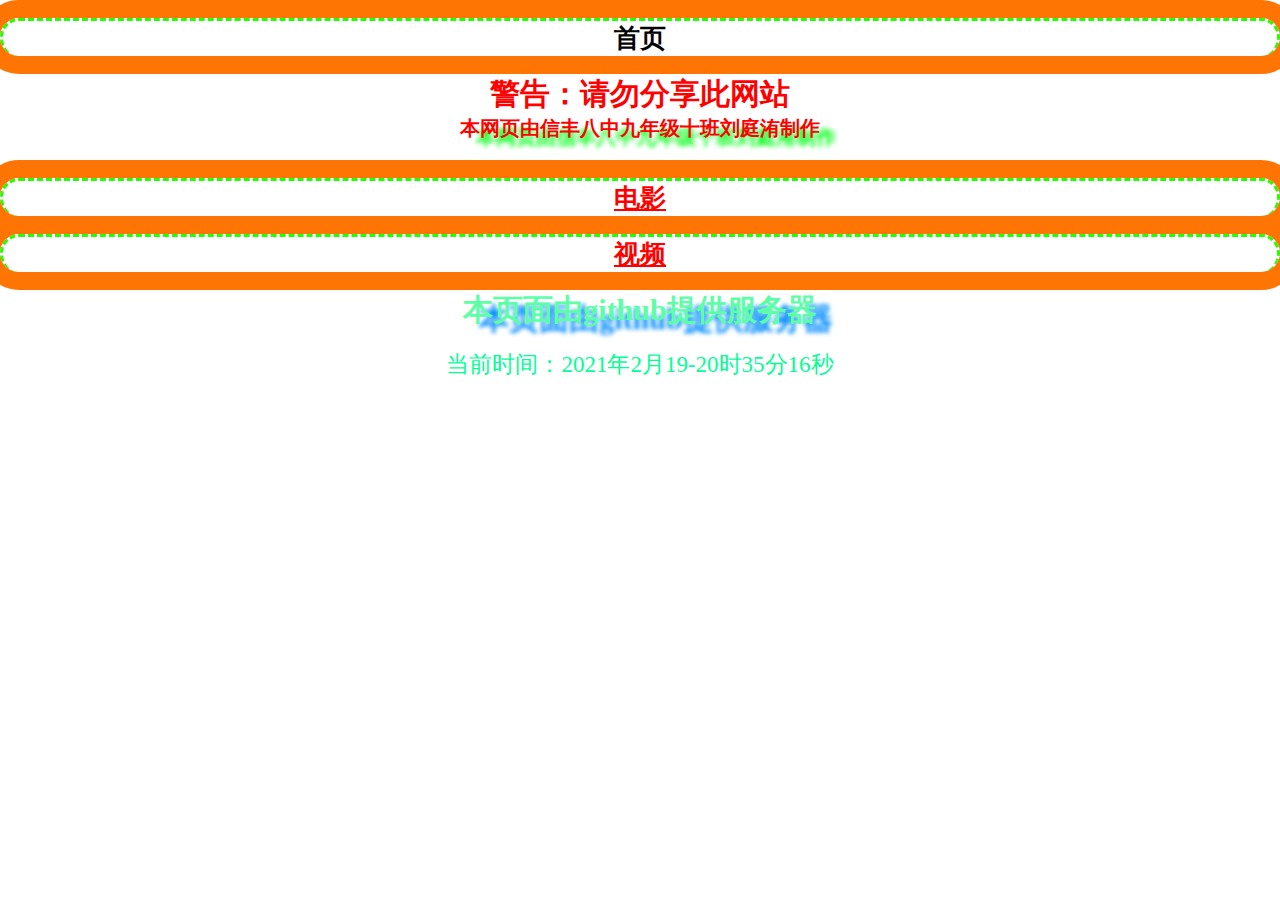
<file: index.html>
<!DOCTYPE html>
    <html>
        <head>
            <meta charset="UTF-8">
            <meta name="viewport" content="width=device-width, initial-scale=1.0">
            <meta http-equiv="X-UA-Compatible" content="ie=edge">
            <link rel="icon" href="img/icon.ico" type="image/x-icon">
            <title>信丰八中九年级十班刘庭洧制作</title>
            <link rel="stylesheet" href="font/iconfont.css">
            <link rel="stylesheet" href="css/music.css">
            <link rel="stylesheet" href="css/clock.css">
        </head>
        <style>
            /*--编辑--*/ 
            #lyrow .one { 
                font-weight:900;
                font-size:26px;
                justify-content:center;
                display:flex !important;
                border:rgba(34, 255, 0, 1) dashed 3px;
                outline:rgb(255, 117, 4) solid 18px;
                border-radius:768px 768px 768px 768px;
                border-bottom:rgba(255, 111, 0, 1) none 12px !important;
                transition-timing-function:linear;
                transition-duration:3s;
                transition-delay:3s;
                transition-property:all; 
            } 
            #lyrow .two {
            text-align: center;
            vertical-align: middle;
            }
            #lyrow .three {
            font-weight: bolder;
            color: rgb(93, 255, 166);
            justify-content: center;
            display: flex !important;
            font-size: 30px;
            text-shadow: 16px 9px 4px rgb(0, 140, 255);
            }
            #lyrow .fouw {
            color: rgb(9, 255, 0);
            font-size: 60px;
            justify-content: center;
            font-weight: bold;
            display: flex !important;
            }
            #lyrow .five {
            font-weight: bolder;
            color: rgb(255, 0, 0);
            justify-content: center;
            display: flex !important;
            font-size: 20px;
            text-shadow: 16px 9px 4px rgb(0, 255, 21);
            }
            #lyrow .six {
            font-weight: bolder;
            color: rgb(255, 0, 0);
            justify-content: center;
            display: flex !important;
            font-size: 30px;
            }
            #lyrow .seven { 
                color: red;
                font-weight:900;
                font-size:26px;
                justify-content:center;
                display:flex !important;
                border:rgba(34, 255, 0, 1) dashed 3px;
                outline:rgb(255, 117, 4) solid 18px;
                border-radius:768px 768px 768px 768px;
                border-bottom:rgba(255, 111, 0, 1) none 12px !important;
                transition-timing-function:linear;
                transition-duration:3s;
                transition-delay:3s;
                transition-property:all; 
            } 


        </style>
        <meta http-equiv="Content-Type" content="text/html; charset=utf-8">
        <div id="lyrow">
            <body>
                <br>
                <h1 class="one">首页</h1>
                <br>
                <h5 class="six">警告：请勿分享此网站</h5>
                <h2 class="five">本网页由信丰八中九年级十班刘庭洧制作</h2>
                <br>
                 <script type="text/javascript">
                    var caution=false
                    function setCookie(name,value,expires,path,domain,secure) 
                    {
                     var curCookie=name+"="+escape(value) +
                     ((expires)?";expires="+expires.toGMTString() : "") +
                     ((path)?"; path=" + path : "") +
                     ((domain)? "; domain=" + domain : "") +
                     ((secure)?";secure" : "")
                     if(!caution||(name + "=" + escape(value)).length <= 4000)
                     {
                     document.cookie = curCookie
                     }
                     else if(confirm("Cookie exceeds 4KB and will be cut!"))
                     {
                     document.cookie = curCookie
                     }
                    }
                    function getCookie(name) 
                    {
                     var prefix = name + "="
                     var cookieStartIndex = document.cookie.indexOf(prefix)
                     if (cookieStartIndex == -1)
                     {
                     return null
                     }    
                     var cookieEndIndex=document.cookie.indexOf(";",cookieStartIndex+prefix.length)
                     if(cookieEndIndex == -1)
                     {
                     cookieEndIndex = document.cookie.length
                     }
                     return unescape(document.cookie.substring(cookieStartIndex+prefix.length,cookieEndIndex))
                    }
                    function deleteCookie(name, path, domain) 
                    {
                     if(getCookie(name)) 
                     {
                     document.cookie = name + "=" + 
                     ((path) ? "; path=" + path : "") +
                     ((domain) ? "; domain=" + domain : "") +
                     "; expires=Thu, 01-Jan-70 00:00:01 GMT"
                     }
                    }
                    function fixDate(date) 
                    {
                     var base=new Date(0)
                     var skew=base.getTime()
                     if(skew>0)
                     {
                     date.setTime(date.getTime()-skew)
                     }    
                    }
                    var now=new Date()
                    fixDate(now)
                    now.setTime(now.getTime()+365 * 24 * 60 * 60 * 1000)
                    var visits = getCookie("counter")
                    if(!visits)
                    {
                     visits=1;
                    }  
                    else
                    {
                     visits=parseInt(visits)+1;
                    }  
                    setCookie("counter", visits, now)
                    </script>
                <br>
                <a class="seven" href="film.html">电影</a>
                <br>
                <a class="seven" href="video.html">视频</a>
                <br>
                <h4 class="three">本页面由github提供服务器</h4>
                <br>
                <div class="showTime">当前时间：2021年2月19-20时35分16秒</div>
                </div>
                <script src="js/jquery-3.4.1.min.js"></script>
                <script src="js/music.js"></script>
                <script src="js/sliderClock.js"></script>
            </body>
        </div>
    </html>
</file>
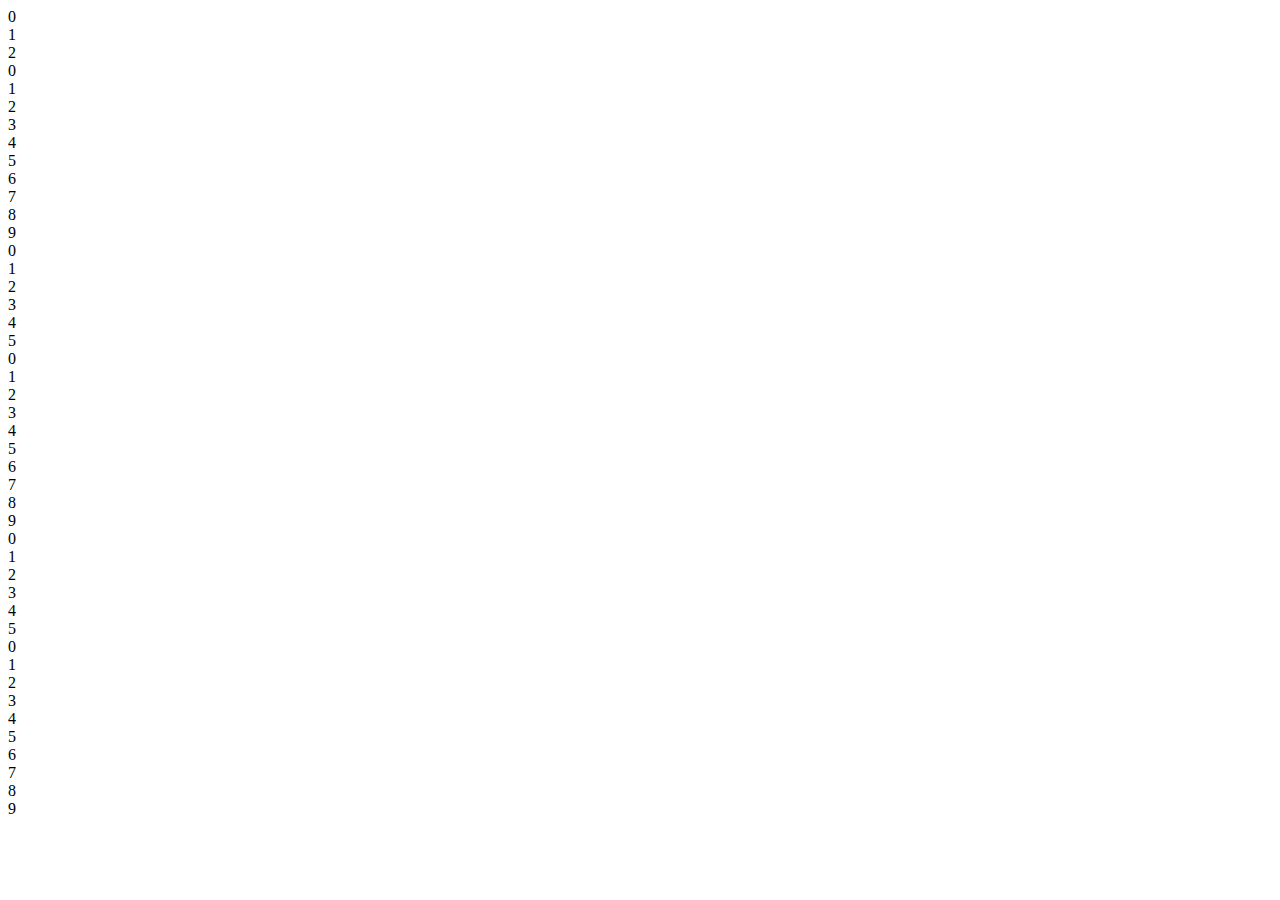
<file: clock.html>
<!DOCTYPE html>
<html>
	<head>
		<meta charset="utf-8" />
		<link rel="stylesheet" href="css/clock.css" />
		<title></title>
	</head>
	<body>
		<div class="clock">
			<div class="hr">
				<div class="strip">
					<div class="number">0</div>
					<div class="number">1</div>
					<div class="number">2</div>
				</div>
				<div class="strip">
					<div class="number">0</div>
					<div class="number">1</div>
					<div class="number">2</div>
					<div class="number">3</div>
					<div class="number">4</div>
					<div class="number">5</div>
					<div class="number">6</div>
					<div class="number">7</div>
					<div class="number">8</div>
					<div class="number">9</div>
				</div>
			</div>
			<div class="min">
				<div class="strip">
					<div class="number">0</div>
					<div class="number">1</div>
					<div class="number">2</div>
					<div class="number">3</div>
					<div class="number">4</div>
					<div class="number">5</div>
				</div>
					<div class="strip">
					<div class="number">0</div>
					<div class="number">1</div>
					<div class="number">2</div>
					<div class="number">3</div>
					<div class="number">4</div>
					<div class="number">5</div>
					<div class="number">6</div>
					<div class="number">7</div>
					<div class="number">8</div>
					<div class="number">9</div>
				</div>
			</div>
			<div class="sec">
				<div class="strip">
					<div class="number">0</div>
					<div class="number">1</div>
					<div class="number">2</div>
					<div class="number">3</div>
					<div class="number">4</div>
					<div class="number">5</div>
				</div>
				<div class="strip">
					<div class="number">0</div>
					<div class="number">1</div>
					<div class="number">2</div>
					<div class="number">3</div>
					<div class="number">4</div>
					<div class="number">5</div>
					<div class="number">6</div>
					<div class="number">7</div>
					<div class="number">8</div>
					<div class="number">9</div>
				</div>
			</div>
		</div>
		<script type="text/javascript" src="js/sliderClock.js"></script>
	</body>
</html>
</file>
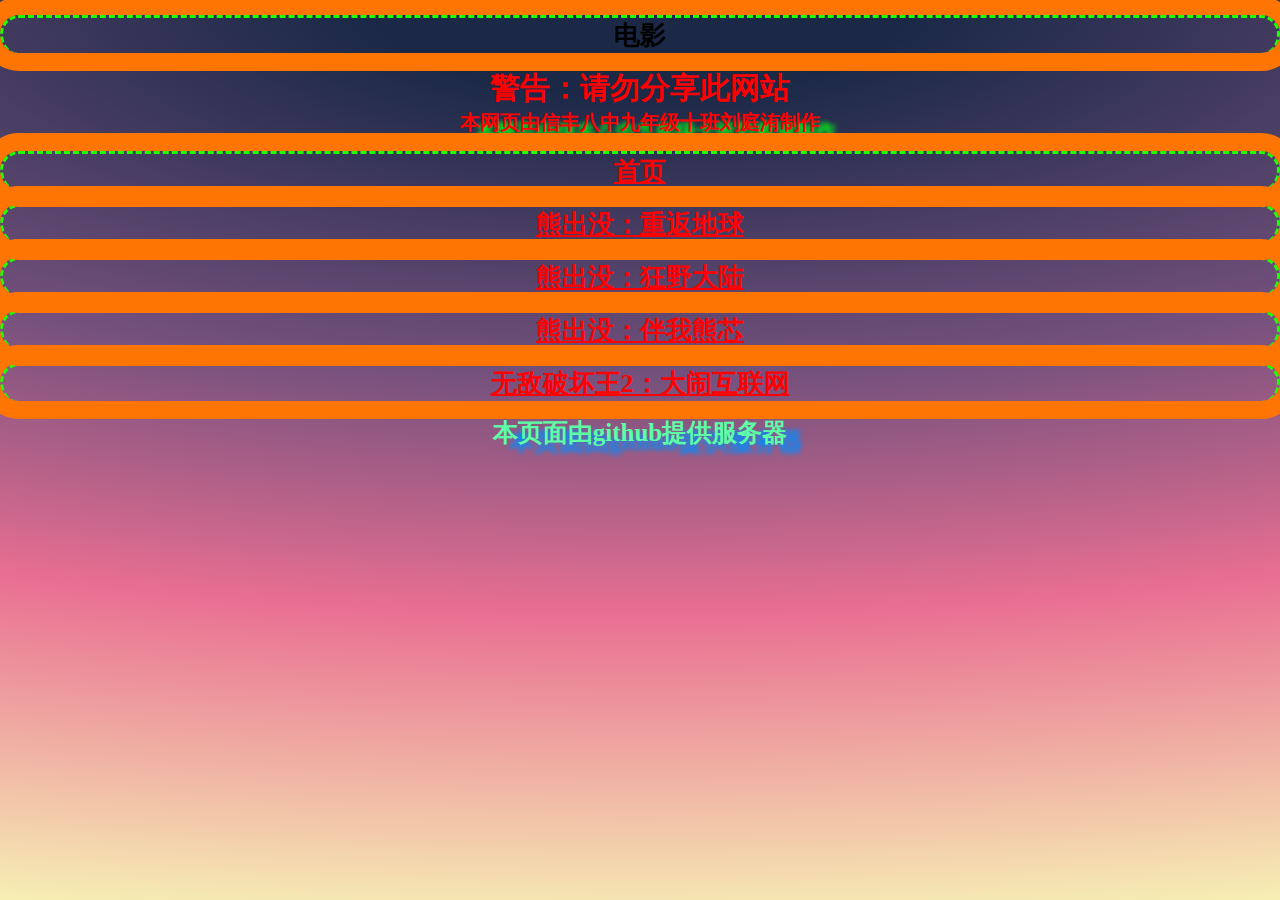
<file: film.html>
<!DOCTYPE html>
    <html>
        <head>
            <meta charset="UTF-8">
            <meta name="viewport" content="width=device-width, initial-scale=1.0">
            <meta http-equiv="X-UA-Compatible" content="ie=edge">
            <title>信丰八中九年级十班刘庭洧制作</title>
            <link rel="icon" href="img/icon.ico" type="image/x-icon">
            <link rel="stylesheet" href="font/iconfont.css">
            <link rel="stylesheet" href="css/music.css">
            <link rel="stylesheet" href="css/background.css">
        </head>
        <style>
            /*--预设--*/ 
            body { padding:0px;margin: 0px; } 
            #lyrow, #lyrow input, #lyrow textarea { font-size:12px;font-family: 'Microsoft YaHei', '微软雅黑', MicrosoftJhengHei, '华文细黑', STHeiti, MingLiu; } 
            #lyrow { height:100vh;width: 100vw; } 
            #lyrow div { min-height: 18px;  } 
            #lyrow input, #lyrow textarea { border:rgb(235, 235, 235) 1px solid;border-radius: 3px;padding: 5px 8px;outline: 0; } 
            #lyrow input:hover, #lyrow textarea:hover { border: 1px solid #6bc1f2; } 
            /*--编辑--*/ 
            #lyrow .one { font-weight:900;
                font-size:26px;
                justify-content:center;
                display:flex !important;
                border:rgba(34, 255, 0, 1) dashed 3px;
                outline:rgb(255, 117, 4) solid 18px;
                border-radius:768px 768px 768px 768px;
                border-bottom:rgba(255, 111, 0, 1) none 12px !important;
                transition-timing-function:linear;
                transition-duration:3s;
                transition-delay:3s;
                transition-property:all; 
            } 
            #lyrow .two {
            font-weight: bolder;
            color: rgb(93, 255, 166);
            justify-content: center;
            display: flex !important;
            font-size: 25px;
            text-shadow: 16px 9px 4px rgb(0, 140, 255);
            }
            #lyrow .three {
            font-weight: bolder;
            color: rgb(255, 0, 0);
            justify-content: center;
            display: flex !important;
            font-size: 20px;
            text-shadow: 16px 9px 4px rgb(0, 255, 21);
            }
            #lyrow .four {
            font-weight: bolder;
            color: rgb(255, 0, 0);
            justify-content: center;
            display: flex !important;
            font-size: 30px;
            }
            #lyrow .five { 
            font-weight:900;
            color: red;
            font-size:26px;
            justify-content:center;
            display:flex !important;
            border:rgba(34, 255, 0, 1) dashed 3px;
            outline:rgb(255, 117, 4) solid 18px;
            border-radius:768px 768px 768px 768px;
            border-bottom:rgba(255, 111, 0, 1) none 12px !important;
            transition-timing-function:linear;
            transition-duration:3s;
            transition-delay:3s;
            transition-property:all; 
            } 
        </style>
        <meta http-equiv="Content-Type" content="text/html; charset=utf-8">
        <div id="lyrow">
            <body>
                <br>
                <h1 class="one">电影</h1>
                <br>
                <h5 class="four">警告：请勿分享此网站</h5>
                <h2 class="three">本网页由信丰八中九年级十班刘庭洧制作</h2>
                <br>
                <a class="five" href="index.html">首页</a>
                <br>
                <a class="five" href="https://www.eggvod.cn//jxjx.php?lrspm=271888661&amp;zhm_jx=https://www.mgtv.com/b/423256/15818949.html?cxid=9571sxdjy">熊出没：重返地球</a>
                <br>
                <a href="https://www.eggvod.cn//jxjx.php?lrspm=271888661&zhm_jx=https://www.mgtv.com/b/335113/11335927.html?fpa=1413&fpos=6" class="five">熊出没：狂野大陆</a>
                <br>
                <a class="five" href="not.html">熊出没：伴我熊芯</a>
                <br>
                <a class="five" href="https://www.eggvod.cn//jxjx.php?lrspm=271888661&zhm_jx=https://v.youku.com/v_show/id_XNDEyMTMxNjI2OA==.html?spm=a2hbt.13141534.1_3.d_1_5&lang=%E6%99%AE%E9%80%9A%E8%AF%9D&s=b4ebd697c27c466c80d0&scm=20140719.apircmd.46264.video_XNDEyMTMxNjI2OA=="> 无敌破坏王2：大闹互联网</a>
                <br>
                <h4 class="two">本页面由github提供服务器</h4>
                <!--星空背景-->

                <template>
                    <div class="stars">
                
                        <div @click="index" v-for="(item,index) in statrsCount" :key="index" ref="star" class="star"/>
                
                
                    </div>
                </template>
                
                <script>
                    export default {
                        data(){
                            return{
                                statrsCount:1800,//星星数量
                                distance:1000,//间距
                            }
                        },
                        mounted(){
                            let _this = this
                            let starArr = _this.$refs.star
                            console.log(starArr)
                            starArr.forEach(item =>{
                                var speed = 0.2 + (Math.random() * 1);
                                var thisDistance = _this.distance + (Math.random() * 300);
                                item.style.transformOrigin = `0 0 ${thisDistance}px`;
                                item.style.transform=`translate3d(0,0,-${thisDistance}px)
                                rotateY(${(Math.random() * 360)}deg) rotateX(${(Math.random() * -50)}deg) scale(${speed},${speed})`
                            })
                        }
                    }
                </script>
                </div>
                <script src="js/jquery-3.4.1.min.js"></script>
                <script src="js/music.js"></script>
            </body>
        </div>
    </html>
</file>
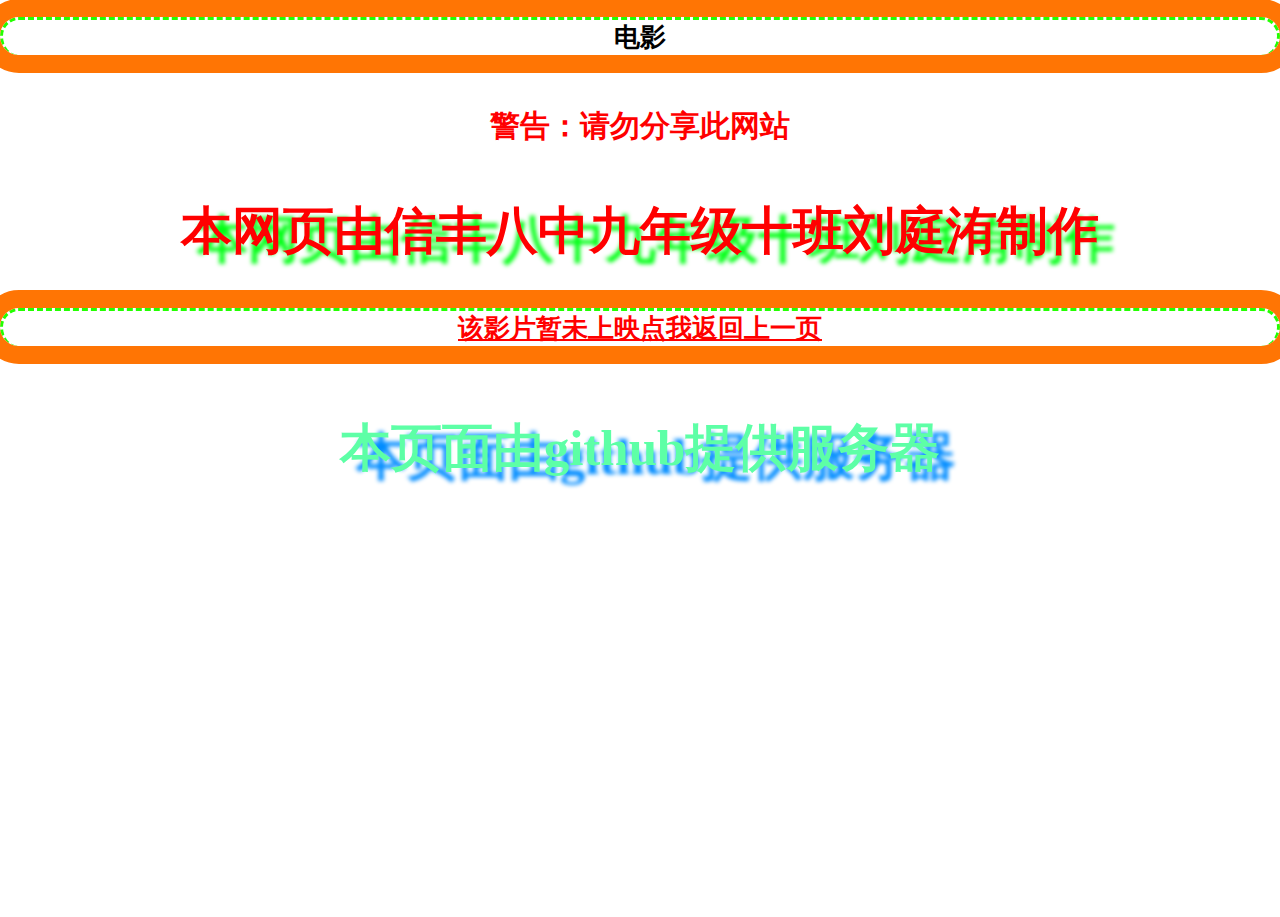
<file: not.html>
<!DOCTYPE html>
    <html>
        <head>
            <meta charset="UTF-8">
            <meta name="viewport" content="width=device-width, initial-scale=1.0">
            <meta http-equiv="X-UA-Compatible" content="ie=edge">
            <link rel="icon" href="img/icon.ico" type="image/x-icon">
            <title>信丰八中九年级十班刘庭洧制作</title>
        </head>
        <style>
            /*--预设--*/ 
            body { padding:0px;margin: 0px; } 
            #lyrow, #lyrow input, #lyrow textarea { font-size:12px;font-family: 'Microsoft YaHei', '微软雅黑', MicrosoftJhengHei, '华文细黑', STHeiti, MingLiu; } 
            #lyrow { height:100vh;width: 100vw; } 
            #lyrow div { min-height: 18px;  } 
            #lyrow input, #lyrow textarea { border:rgb(235, 235, 235) 1px solid;border-radius: 3px;padding: 5px 8px;outline: 0; } 
            #lyrow input:hover, #lyrow textarea:hover { border: 1px solid #6bc1f2; } 
            /*--编辑--*/ 
            #lyrow .one { font-weight:900;
                font-size:26px;
                justify-content:center;
                display:flex !important;
                border:rgba(34, 255, 0, 1) dashed 3px;
                outline:rgb(255, 117, 4) solid 18px;
                border-radius:768px 768px 768px 768px;
                border-bottom:rgba(255, 111, 0, 1) none 12px !important;
                transition-timing-function:linear;
                transition-duration:3s;
                transition-delay:3s;
                transition-property:all; 
            } 
            #lyrow .two {
            font-weight: bolder;
            color: rgb(93, 255, 166);
            justify-content: center;
            display: flex !important;
            font-size: 51px;
            text-shadow: 16px 9px 4px rgb(0, 140, 255);
            }
            #lyrow .three {
            font-weight: bolder;
            color: rgb(255, 0, 0);
            justify-content: center;
            display: flex !important;
            font-size: 51px;
            text-shadow: 16px 9px 4px rgb(0, 255, 21);
            }
            #lyrow .four {
            font-weight: bolder;
            color: rgb(255, 0, 0);
            justify-content: center;
            display: flex !important;
            font-size: 30px;
            }
            #lyrow .five { 
            font-weight:900;
            color: red;
            font-size:26px;
            justify-content:center;
            display:flex !important;
            border:rgba(34, 255, 0, 1) dashed 3px;
            outline:rgb(255, 117, 4) solid 18px;
            border-radius:768px 768px 768px 768px;
            border-bottom:rgba(255, 111, 0, 1) none 12px !important;
            transition-timing-function:linear;
            transition-duration:3s;
            transition-delay:3s;
            transition-property:all; 
            } 
        </style>
        <meta http-equiv="Content-Type" content="text/html; charset=utf-8">
        <div id="lyrow">
            <body>
                <h1 class="one">电影</h1>
                <h5 class="four">警告：请勿分享此网站</h5>
                <h2 class="three">本网页由信丰八中九年级十班刘庭洧制作</h2>
                <a class="five" href="film.html">该影片暂未上映点我返回上一页</a>
                <h4 class="two">本页面由github提供服务器</h4>
            </body>
        </div>
    </html>
</file>
<file: font/iconfont.css>
@font-face {font-family: "iconfont";
  src: url('iconfont.eot?t=1583039253866'); /* IE9 */
  src: url('iconfont.eot?t=1583039253866#iefix') format('embedded-opentype'), /* IE6-IE8 */
  url('[data-uri]') format('woff2'),
  url('iconfont.woff?t=1583039253866') format('woff'),
  url('iconfont.ttf?t=1583039253866') format('truetype'), /* chrome, firefox, opera, Safari, Android, iOS 4.2+ */
  url('iconfont.svg?t=1583039253866#iconfont') format('svg'); /* iOS 4.1- */
}

.iconfont {
  font-family: "iconfont" !important;
  font-size: 16px;
  font-style: normal;
  -webkit-font-smoothing: antialiased;
  -moz-osx-font-smoothing: grayscale;
}

.icon-jiediankaishi:before {
  content: "\e6dd";
}

.icon-center:before {
  content: "\e618";
}

.icon-zanting:before {
  content: "\e693";
}

.icon-shangyishou:before {
  content: "\e603";
}

.icon-xiayishou:before {
  content: "\e602";
}
</file>
<file: css/music.css>
*{
    margin: 0;
    padding: 0;
    box-sizing: border-box;
}
#player{
    position: relative;
    top: 75px;
    left:0px;
}
/* 歌曲信息模块 */
#player-content1{
    position: absolute;
    top:0px;
    left:15px;
    width: 300px;
    height:90px;
    padding:0 20px 0 130px;
    background: rgb(255, 255, 255);
    border-top-left-radius: 10px;
    border-top-right-radius: 10px;
    /* transition过渡动画：设置top属性过渡，过渡时间0.3s,速度曲线为ease(逐渐变慢) */
    transition:top 1s ease;
}
#player-content1.active{
    top:-85px;
}
.music-name,
.artist-name{
    height: 20px;
    margin-top:5px;
    font-size:14px;
}
.artist-name{
    font-size:12px;
    color: #656565
}
.time{
    font-size:12px;
    height:15px;
    margin: 5px 0;
}
.current-time{
    float: left;
}
.total-time{
    float: right;
}
.current-time,.total-time{
    color: transparent;
    font-size: 11px;
    background-color: #0492ff;
    border-radius: 10px;
    transition: 0.3s ease all;
}
.time.active .current-time, .time.active .total-time{
    color: rgb(0, 38, 255);
    background-color: transparent;
}


#s-area, #seek-bar{
    position: relative;
    height: 4px;
    border-radius: 4px;
}

#s-area{
    background-color:#002e7d;
    cursor: pointer;
}

#ins-time{
    position: absolute;
    top: -29px;
    color: #fff;
    font-size: 12px;
    white-space: pre;
    padding: 5px 6px;
    border-radius: 4px;
	display:none;
}

#s-hover{
    position: absolute;
    top: 0;
    bottom: 0;
    left: 0;
    opacity: 0.2;
    z-index: 2;
}

#ins-time, #s-hover{
    background-color: #001eff;
}

#seek-bar{
    content: '';
    position: absolute;
    top: 0;
    bottom: 0;
    left: 0;
    width: 0;
    background-color: rgb(94, 102, 255);
    transition: 0.2s ease width;
}

#player-content2{
    position: relative;
    width:350px;
    height:100px;
    
    background: rgb(0, 255, 174);
    border-radius: 20px;
    box-shadow: 0 30px 80px #00ff91;
}
/* 左侧封面图模块 */
.music-imgs{
    position: absolute;
    top: -40px;
    width: 100px;
    height: 100px;
    margin-left: 30px;
    -webkit-transform: rotateZ(0);
    transform: rotateZ(0);
    transition: 0.3s ease all;
    box-shadow: 0 0 0 10px #fff;
    border-radius: 50%;
    overflow: hidden;
}
/* 左侧封面图模块添加了active类名 */
.music-imgs.active{
    top: -50px;
    box-shadow: 0 0 0 4px rgb(255, 232, 232), 0 30px 50px -15px #0073ff;
}
.music-imgs:before{
    content: '';
    position: absolute;
    top: 50%;
    right: 0;
    left: 0;
    width: 20px;
    height: 20px;
    margin: -10px auto 0 auto;
    background-color: #d6dee7;
    border-radius: 50%;
    box-shadow: inset 0 0 0 2px #fff;
    z-index: 2;
}
/* 左侧封面图模块下的 图片div */
.music-imgs .img{
    display: block;
    position: absolute;
    top: 0;
    left: 0;
    width: 100%;
    height: 100%;
}
/* 封面图模块添加了active类名后，图片div的样式添加 */
.music-imgs.active .img{
    z-index: 1;
    -webkit-animation: rotateAlbumArt 3s linear 0s infinite forwards;
            animation: rotateAlbumArt 3s linear 0s infinite forwards;
}
@-webkit-keyframes rotateAlbumArt
{
    0%{ -webkit-transform: rotateZ(0); transform: rotateZ(0); }
    100%{ -webkit-transform: rotateZ(360deg); transform: rotateZ(360deg); }
}

@keyframes rotateAlbumArt
{
    0%{ -webkit-transform: rotateZ(0); transform: rotateZ(0); }
    100%{ -webkit-transform: rotateZ(360deg); transform: rotateZ(360deg); }
}
#buffer-box
{
    position: absolute;
    top: 50%;
    right: 0;
    left: 0;
    height: 13px;
    color: #1f1f1f;
    font-size: 13px;
    font-family: Helvetica;
    text-align: center;
    font-weight: bold;
    line-height: 1;
    padding: 6px;
    margin: -12px auto 0 auto;
    background-color: rgba(255, 255, 255, 0.19);
    opacity: 0;
    z-index: 2;
}

.music-imgs .img, #buffer-box
{
    transition: 0.1s linear all;
}

.music-imgs.buffering .img
{
    opacity: 0.25;
}

.music-imgs.buffering .img.active
{
    opacity: 0.8;
    filter: blur(2px);
    -webkit-filter: blur(2px);
}

.music-imgs.buffering #buffer-box
{
    opacity: 1;
}

.player-controls{
    position: absolute;
    top:20px;
    left:150px;
}
.player-controls .btn{
    float: left;
    width:60px;
    height:60px;
    line-height: 60px;
    font-size:24px;
    color:#0077ff;
}
</file>
<file: css/clock.css>
.showTime { 
    color: rgb(1, 255, 149);
    font-weight:400;
    font-size:23px;
    justify-content:center;
    display:flex !important;
    /*border:rgba(34, 255, 0, 1) dashed 3px;*/
    /*outline:rgb(255, 117, 4) solid 18px;*/
    border-radius:768px 768px 768px 768px;
    /*border-bottom:rgba(255, 111, 0, 1) none 12px !important;*/
    transition-timing-function:linear;
    transition-duration:3s;
    transition-delay:0s;
    transition-property:all; 
  }
</file>
<file: css/background.css>
@keyframes rotate {
        0%{
            transform: perspective(400px) rotateZ(20deg) rotateX(-40deg) rotateY(0);
        }
        100%{
            transform: perspective(400px) rotateZ(20deg) rotateX(-40deg) rotateY(-360deg);
        }
    }
    .stars{
        transform: perspective(500px);
        transform-style: preserve-3d;
        position: absolute;
        perspective-origin: 50% 100%;
        left:50%;
        animation: rotate 90s infinite linear ;
        bottom: 0;
    }
    .star{
        width: 2px;
        height: 2px;
        background: #f7f7b8;
        position: absolute;
        top: 0;
        left: 0;
        backface-visibility: hidden;
    }
    html,
    body{
        background: radial-gradient(200% 100% at bottom center,#f7f7b6,#e96f92,#1b2947);
        background: radial-gradient(220% 105% at top center,#1b2947 10%,#75517d 40%,#e96f92 65%,#f7f7b6);
        background-attachment: fixed;
        overflow: hidden;
        height: 100%;
        margin: 0px;
        padding: 0px;
    }
</file>
